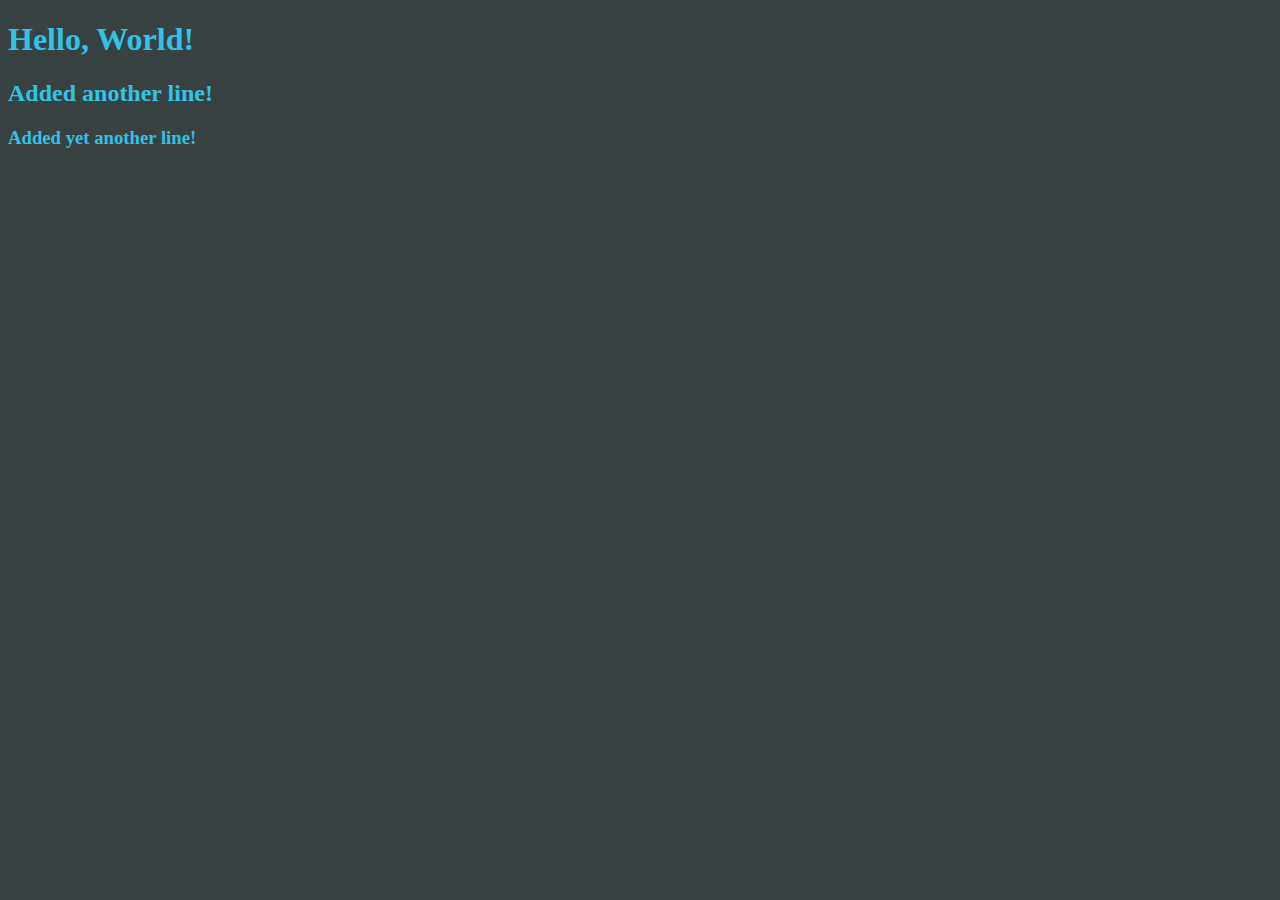
<file: index.html>
<!DOCTYPE html>
<html>
<head>
    <title>Over The Horizon</title>
    <link rel="stylesheet" type="text/css" href="style/style.css" />
</head>
<body>
    <h1>Hello, World!</h1>
    <h2>Added another line!</h2>
    <h3>Added yet another line!</h3>
</body>
</html>
</file>
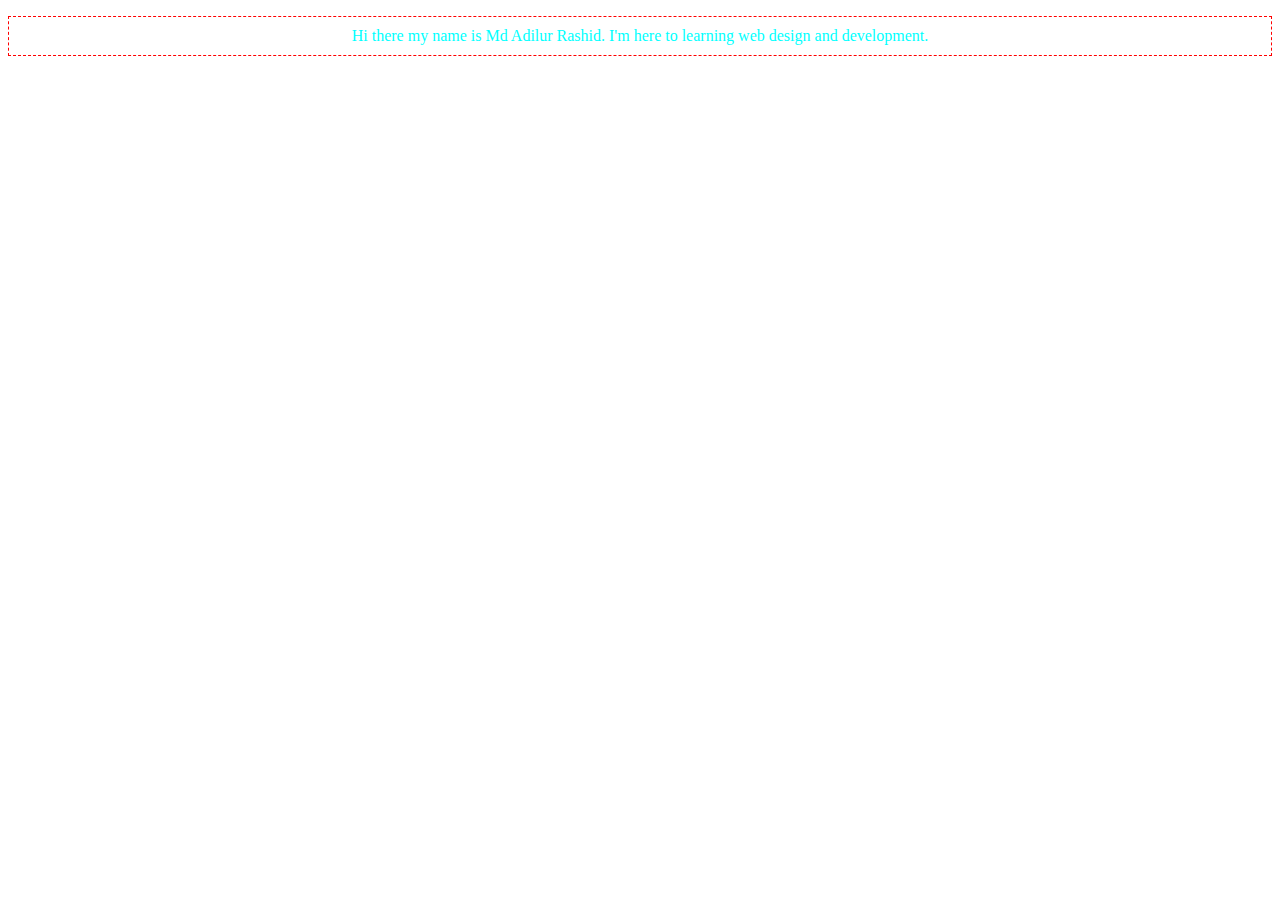
<file: border.html>
<!DOCTYPE html>
<html>
<head>
    <title>Over The Horizon</title>
</head>
<body>

    <p style="color:aqua;text-align:center;border:1px dashed red;padding:10px;">Hi there my name is Md Adilur Rashid. I'm here to learning web design and development.</p>

</body>
</html>
</file>
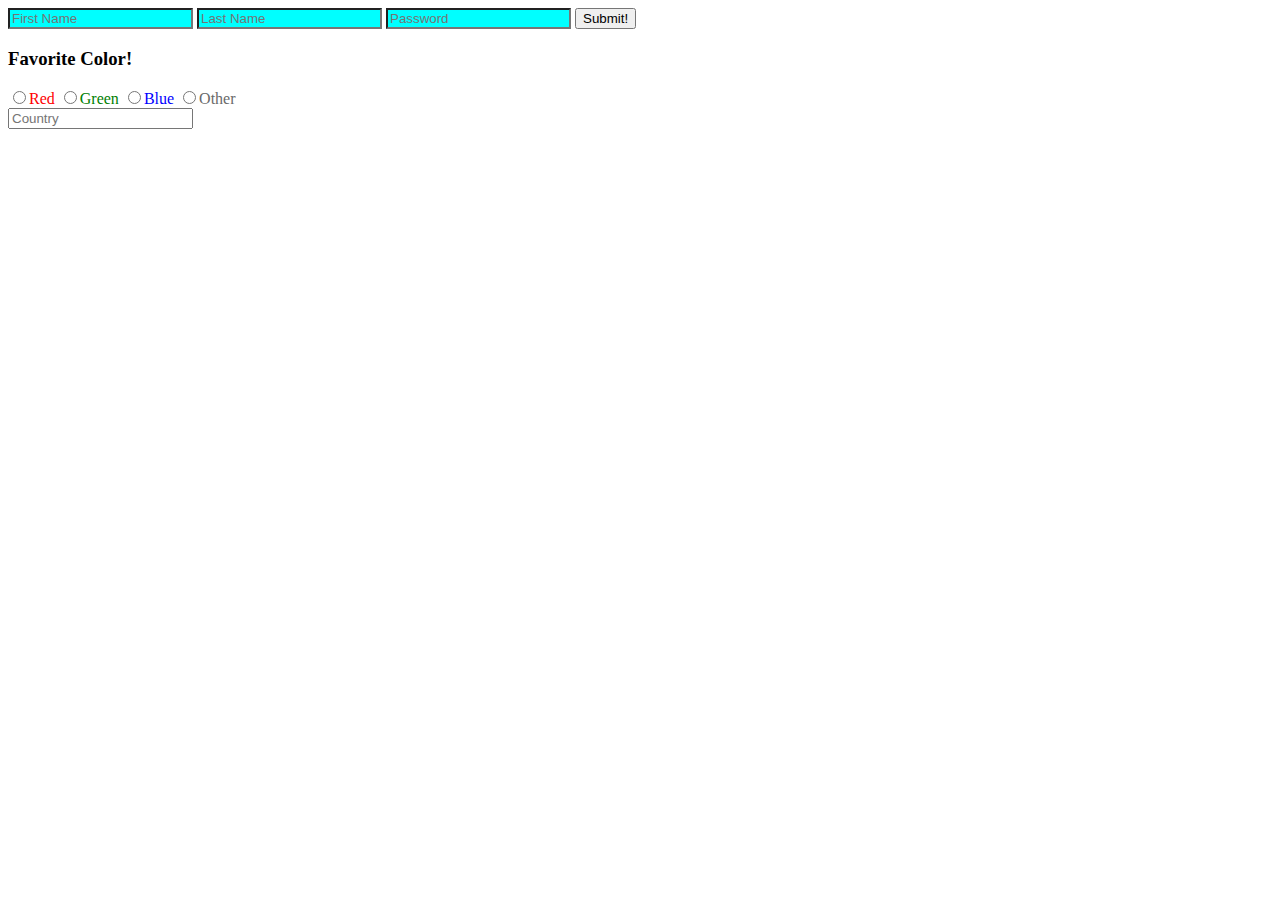
<file: form.html>
<!DOCTYPE html>
<html>
<head>
    <title>Over The Horizon</title>
    <style>
        input[type=text],[type=password]{
            background-color: aqua;
        }
        button:hover{
            background-color:aquamarine;
        }

    </style>
</head>

<body>

    <form>
        <div>
            <input type="text" placeholder="First Name" name="name" />
            <input type="text" placeholder="Last Name" name="name" />
            <input type="password" placeholder="Password" name="password" />
            <button type="submit" name="submitButton">Submit!</button>
        </div>

        <div>
            <h3>Favorite Color!</h3>
            <input type="radio" name="color" value="red"/><span style="color:red">Red</span>
            <input type="radio" name="color" value="green"/><span style="color:green">Green</span>
            <input type="radio" name="color" value="blue"/><span style="color:blue">Blue</span>
            <input type="radio" name="color" value="other"/><span style="color:dimgray">Other</span>
        </div>

        <div>
            <input list="country" name="country" placeholder="Country" />
            <datalist id="country">
                <option value="Afghanistan" />
                <option value="Albania" />
                <option value="Algeria" />
                <option value="American Samoa" />
                <option value="Andorra" />
                <option value="Angola" />
                <option value="Anguilla" />
                <option value="Antarctica" />
                <option value="Antigua and Barbuda" />
                <option value="Argentina" />
                <option value="Armenia" />
                <option value="Aruba" />
                <option value="Australia" />
                <option value="Austria" />
                <option value="Azerbaijan" />
                <option value="Bahamas" />
                <option value="Bahrain" />
                <option value="Bangladesh" />
                <option value="Barbados" />
                <option value="Belarus" />
                <option value="Belgium" />
                <option value="Belize" />
                <option value="Benin" />
                <option value="Bermuda" />
                <option value="Bhutan" />
                <option value="Bolivia" />
                <option value="Bosnia and Herzegovina" />
                <option value="Botswana" />
                <option value="Bouvet Island" />
                <option value="Brazil" />
                <option value="British Indian Ocean Territory" />
                <option value="Brunei Darussalam" />
                <option value="Bulgaria" />
                <option value="Burkina Faso" />
                <option value="Burundi" />
                <option value="Cambodia" />
                <option value="Cameroon" />
                <option value="Canada" />
                <option value="Cape Verde" />
                <option value="Cayman Islands" />
                <option value="Central African Republic" />
                <option value="Chad" />
                <option value="Chile" />
                <option value="China" />
                <option value="Christmas Island" />
                <option value="Cocos (Keeling) Islands" />
                <option value="Colombia" />
                <option value="Comoros" />
                <option value="Congo" />
                <option value="Congo, The Democratic Republic of The" />
                <option value="Cook Islands" />
                <option value="Costa Rica" />
                <option value="Cote D'ivoire" />
                <option value="Croatia" />
                <option value="Cuba" />
                <option value="Cyprus" />
                <option value="Czech Republic" />
                <option value="Denmark" />
                <option value="Djibouti" />
                <option value="Dominica" />
                <option value="Dominican Republic" />
                <option value="Ecuador" />
                <option value="Egypt" />
                <option value="El Salvador" />
                <option value="Equatorial Guinea" />
                <option value="Eritrea" />
                <option value="Estonia" />
                <option value="Ethiopia" />
                <option value="Falkland Islands (Malvinas)" />
                <option value="Faroe Islands" />
                <option value="Fiji" />
                <option value="Finland" />
                <option value="France" />
                <option value="French Guiana" />
                <option value="French Polynesia" />
                <option value="French Southern Territories" />
                <option value="Gabon" />
                <option value="Gambia" />
                <option value="Georgia" />
                <option value="Germany" />
                <option value="Ghana" />
                <option value="Gibraltar" />
                <option value="Greece" />
                <option value="Greenland" />
                <option value="Grenada" />
                <option value="Guadeloupe" />
                <option value="Guam" />
                <option value="Guatemala" />
                <option value="Guinea" />
                <option value="Guinea-bissau" />
                <option value="Guyana" />
                <option value="Haiti" />
                <option value="Heard Island and Mcdonald Islands" />
                <option value="Holy See (Vatican City State)" />
                <option value="Honduras" />
                <option value="Hong Kong" />
                <option value="Hungary" />
                <option value="Iceland" />
                <option value="India" />
                <option value="Indonesia" />
                <option value="Iran, Islamic Republic of" />
                <option value="Iraq" />
                <option value="Ireland" />
                <option value="Israel" />
                <option value="Italy" />
                <option value="Jamaica" />
                <option value="Japan" />
                <option value="Jordan" />
                <option value="Kazakhstan" />
                <option value="Kenya" />
                <option value="Kiribati" />
                <option value="Korea, Democratic People's Republic of" />
                <option value="Korea, Republic of" />
                <option value="Kuwait" />
                <option value="Kyrgyzstan" />
                <option value="Lao People's Democratic Republic" />
                <option value="Latvia" />
                <option value="Lebanon" />
                <option value="Lesotho" />
                <option value="Liberia" />
                <option value="Libyan Arab Jamahiriya" />
                <option value="Liechtenstein" />
                <option value="Lithuania" />
                <option value="Luxembourg" />
                <option value="Macao" />
                <option value="Macedonia, The Former Yugoslav Republic of" />
                <option value="Madagascar" />
                <option value="Malawi" />
                <option value="Malaysia" />
                <option value="Maldives" />
                <option value="Mali" />
                <option value="Malta" />
                <option value="Marshall Islands" />
                <option value="Martinique" />
                <option value="Mauritania" />
                <option value="Mauritius" />
                <option value="Mayotte" />
                <option value="Mexico" />
                <option value="Micronesia, Federated States of" />
                <option value="Moldova, Republic of" />
                <option value="Monaco" />
                <option value="Mongolia" />
                <option value="Montserrat" />
                <option value="Morocco" />
                <option value="Mozambique" />
                <option value="Myanmar" />
                <option value="Namibia" />
                <option value="Nauru" />
                <option value="Nepal" />
                <option value="Netherlands" />
                <option value="Netherlands Antilles" />
                <option value="New Caledonia" />
                <option value="New Zealand" />
                <option value="Nicaragua" />
                <option value="Niger" />
                <option value="Nigeria" />
                <option value="Niue" />
                <option value="Norfolk Island" />
                <option value="Northern Mariana Islands" />
                <option value="Norway" />
                <option value="Oman" />
                <option value="Pakistan" />
                <option value="Palau" />
                <option value="Palestinian Territory, Occupied" />
                <option value="Panama" />
                <option value="Papua New Guinea" />
                <option value="Paraguay" />
                <option value="Peru" />
                <option value="Philippines" />
                <option value="Pitcairn" />
                <option value="Poland" />
                <option value="Portugal" />
                <option value="Puerto Rico" />
                <option value="Qatar" />
                <option value="Reunion" />
                <option value="Romania" />
                <option value="Russian Federation" />
                <option value="Rwanda" />
                <option value="Saint Helena" />
                <option value="Saint Kitts and Nevis" />
                <option value="Saint Lucia" />
                <option value="Saint Pierre and Miquelon" />
                <option value="Saint Vincent and The Grenadines" />
                <option value="Samoa" />
                <option value="San Marino" />
                <option value="Sao Tome and Principe" />
                <option value="Saudi Arabia" />
                <option value="Senegal" />
                <option value="Serbia and Montenegro" />
                <option value="Seychelles" />
                <option value="Sierra Leone" />
                <option value="Singapore" />
                <option value="Slovakia" />
                <option value="Slovenia" />
                <option value="Solomon Islands" />
                <option value="Somalia" />
                <option value="South Africa" />
                <option value="South Georgia and The South Sandwich Islands" />
                <option value="Spain" />
                <option value="Sri Lanka" />
                <option value="Sudan" />
                <option value="Suriname" />
                <option value="Svalbard and Jan Mayen" />
                <option value="Swaziland" />
                <option value="Sweden" />
                <option value="Switzerland" />
                <option value="Syrian Arab Republic" />
                <option value="Taiwan, Province of China" />
                <option value="Tajikistan" />
                <option value="Tanzania, United Republic of" />
                <option value="Thailand" />
                <option value="Timor-leste" />
                <option value="Togo" />
                <option value="Tokelau" />
                <option value="Tonga" />
                <option value="Trinidad and Tobago" />
                <option value="Tunisia" />
                <option value="Turkey" />
                <option value="Turkmenistan" />
                <option value="Turks and Caicos Islands" />
                <option value="Tuvalu" />
                <option value="Uganda" />
                <option value="Ukraine" />
                <option value="United Arab Emirates" />
                <option value="United Kingdom" />
                <option value="United States" />
                <option value="United States Minor Outlying Islands" />
                <option value="Uruguay" />
                <option value="Uzbekistan" />
                <option value="Vanuatu" />
                <option value="Venezuela" />
                <option value="Viet Nam" />
                <option value="Virgin Islands, British" />
                <option value="Virgin Islands, U.S" />
                <option value="Wallis and Futuna" />
                <option value="Western Sahara" />
                <option value="Yemen" />
                <option value="Zambia" />
                <option value="Zimbabwe" />
            </datalist>
        </div>

        
    </form>

</body>
</html>
</file>
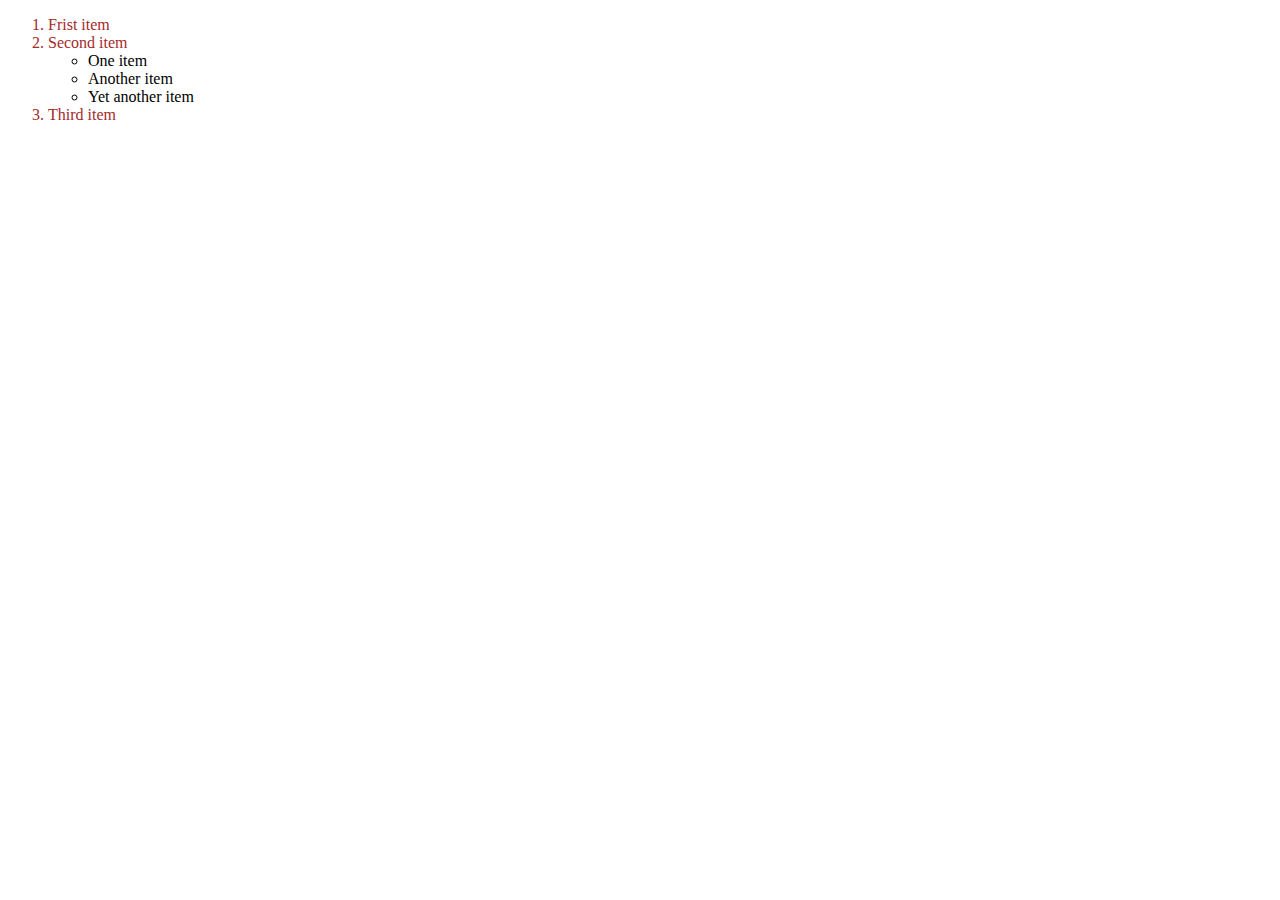
<file: list.html>
<!DOCTYPE html>
<html>
<head>
    <title>Over The Horizon</title>
    <style>
        ol>li{
            color:brown;
        }
    </style>
</head>
<body>

    <ol>
        <li>Frist item</li>
        <li>Second item</li>
        <ul>
            <li>One item</li>
            <li>Another item</li>
            <li>Yet another item</li>
        </ul>
        <li>Third item</li>
    </ol>

</body>
</html>
</file>
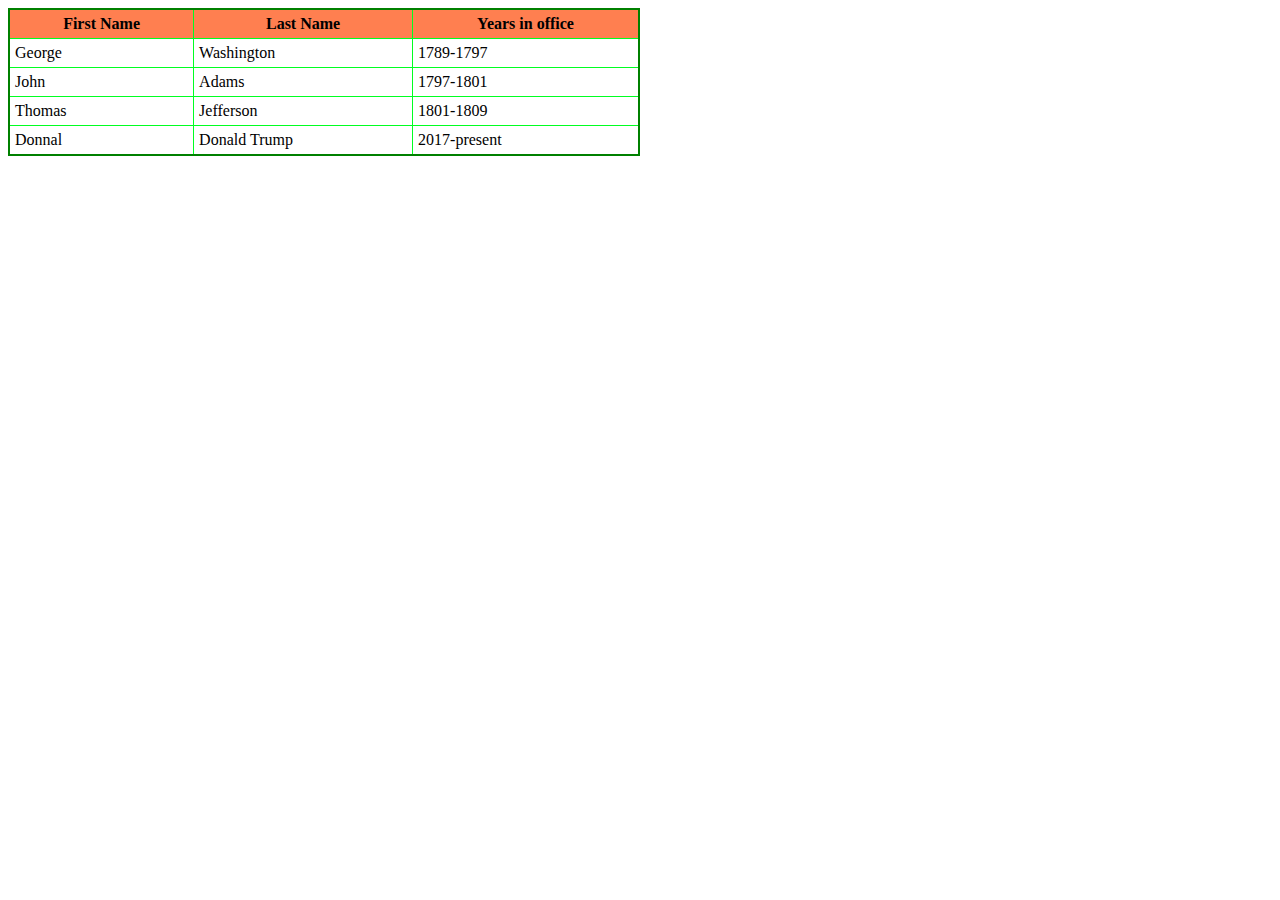
<file: table.html>
<!DOCTYPE html>
<html>
<head>
    <title>Over The Horizon</title>
    <style>
        table{
            border:2px solid green;
            border-collapse:collapse;
            width:50%;
        }
        th,td{
            border:.5px solid #00ff21;
            padding: 5px;
        }
        th{
            background-color:coral;
        }

    </style>
</head>
<body>

    <table>
        <tr>
            <th>First Name</th>
            <th>Last Name</th>
            <th>Years in office</th>
        </tr>
        <tr>
            <td>George</td>
            <td>Washington</td>
            <td>1789-1797</td>
        </tr>
        <tr>
            <td>John</td>
            <td>Adams</td>
            <td>1797-1801</td>
        </tr>
        <tr>
            <td>Thomas</td>
            <td>Jefferson</td>
            <td>1801-1809</td>
        </tr>
        <tr>
            <td>Donnal</td>
            <td>Donald Trump</td>
            <td>2017-present</td>
        </tr>
    </table>

</body>
</html>
</file>
<file: style/style.css>
body {
  background-color: #394242;
}

h1 {
  color: #32c2e6;
}

h2 {
  color: #32c2e6;
}

h3 {
  color: #32c2e6;
}

/*# sourceMappingURL=style.css.map */
</file>
